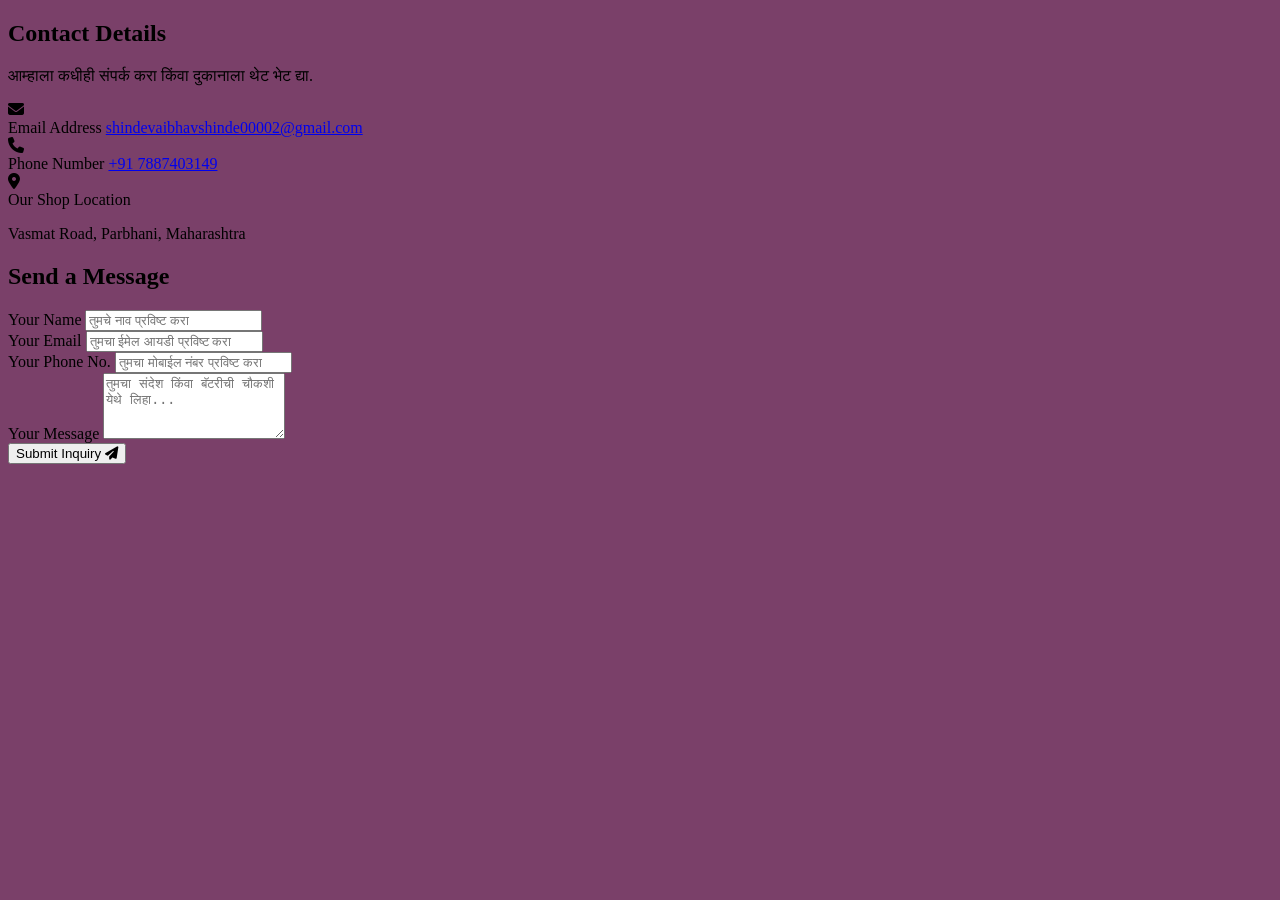
<file: index.html>
<!DOCTYPE html>
<html lang="mr">
<head>
    <meta charset="UTF-8">
    <meta http-equiv="X-UA-Compatible" content="IE=edge">
    <meta name="viewport" content="width=device-width, initial-scale=1.0">
    <link rel="icon" href="image1/android-chrome-192x192.png">
    <title>Contact Us - PowerHouse Batteries</title>
    <!-- गुगल फॉन्ट आणि आयकॉन्स -->
    <link rel="preconnect" href="https://fonts.googleapis.com">
    <link rel="preconnect" href="https://fonts.gstatic.com" crossorigin>
    <link href="https://fonts.googleapis.com/css2?family=Poppins:wght@300;400;600;700&display=swap" rel="stylesheet">
    <link rel="stylesheet" href="https://cdnjs.cloudflare.com/ajax/libs/font-awesome/6.4.0/css/all.min.css">
    
    <link rel="stylesheet" href="style.css">
</head>
<body>

    <section class="contact-wrapper">
        <div class="contact-container">
            
            <!-- डावा भाग: संपर्क माहिती -->
            <div class="contact-info-block">
                <h1>Contact Details</h1>
                <p class="subtitle">आम्हाला कधीही संपर्क करा किंवा दुकानाला थेट भेट द्या.</p>
                
                <div class="info-items">
                    <div class="info-item">
                        <i class="fa-solid fa-envelope"></i>
                        <div>
                            <span>Email Address</span>
                            <a href="mailto:shindevaibhavshinde00002@gmail.com">shindevaibhavshinde00002@gmail.com</a>
                        </div>
                    </div>
                    
                    <div class="info-item">
                        <i class="fa-solid fa-phone"></i>
                        <div>
                            <span>Phone Number</span>
                            <a href="tel:+917887403149">+91 7887403149</a>
                        </div>
                    </div>
                    
                    <div class="info-item">
                        <i class="fa-solid fa-location-dot"></i>
                        <div>
                            <span>Our Shop Location</span>
                            <p>Vasmat Road, Parbhani, Maharashtra</p>
                        </div>
                    </div>
                </div>
            </div>

            <!-- उजवा भाग: चौकशी फॉर्म -->
            <div class="contact-form-block">
                <h2>Send a Message</h2>
                <form action="mailto:shindevaibhav00002@gmail.com" method="post" enctype="text/plain">
                    
                    <div class="input-group">
                        <label for="userName">Your Name</label>
                        <input type="text" id="userName" name="Name" placeholder="तुमचे नाव प्रविष्ट करा" required>
                    </div>

                    <div class="input-group">
                        <label for="userEmail">Your Email</label>
                        <input type="email" id="userEmail" name="Email" placeholder="तुमचा ईमेल आयडी प्रविष्ट करा" required>
                    </div>

                    <div class="input-group">
                        <label for="userPhone">Your Phone No.</label>
                        <input type="tel" id="userPhone" name="Phone" placeholder="तुमचा मोबाईल नंबर प्रविष्ट करा" required>
                    </div>

                    <div class="input-group">
                        <label for="userMessage">Your Message</label>
                        <textarea id="userMessage" name="Message" rows="4" placeholder="तुमचा संदेश किंवा बॅटरीची चौकशी येथे लिहा..." required></textarea>
                    </div>

                    <button type="submit" class="submit-btn">
                        Submit Inquiry <i class="fa-solid fa-paper-plane"></i>
                    </button>
                </form>
            </div>

        </div>
    </section>

</body>
</html>
</file>
<file: style.css>
.List1{
    background-color: rgb(245, 248, 247);
    padding-right: 20%;
    margin: 50px;
      }
.list2{
    margin-left:3%;
      }
.div1{
  width: 200px;
  height: 200px;
  background-color: #610C63;
  position: relative;
  left: 700PX;
  border-radius: 20%;
}
.top1{
  height:50px;
  width:50px;
  
}
.demo1{
  width: 100px;
  height: 100px;
  background-color: green;
  position: absolute;
  left: 50px;
  top: 50px;
  border-radius: 75%;
}
.div2{
  width:200px;
  height:200px;
  background-color:#937DC2;
  position:absolute;
  left: 310PX;
  top: 10px;
}
.div3{
  width:200px;
  height:200px;
  background-color:#C689C6;
  position: relative;
  left: 500PX;
}
.div4{
  width:200px;
  height:200px;
  background-color:#E8A0BF;
  position: absolute;
  left: 310px;
}
.div5{
  width:200px;
  height:200px;
  background-color:#FCC5C0;
  position:absolute ;
  left: 708px;
}

}
.h1{
  color: #FFC18E;
  font-size: 30px;
 font-family: Montserrat;
 position:absolute ;
  left: 500px;
  top: 08px;
}
.top2{
  font-size:10%;
  color: #C689C6;
  font-family: Montserrat;
  position: relative;
  left: 500px;
  top: 500px;
}
.T1{
  height: 43%;
  width: 30%;
  background-color: #513252;
  font-size: 25px;
  position: absolute;
  left: 14%;
  border-radius: 10%;
  box-shadow: 5px 10px 30px #CA4E79;
}
.T2{height: 43%;
  width: 30%;
  background-color: #513252;
  margin-left: 37%;
  font-size: 120%;
  position:absolute;
  left: 20%;
  border-radius: 10%;
  box-shadow: 5px 10px 30px #CA4E79;
}
.T3{ 
  background-color: #513252;
  height: 43%;
  width: 30%;
  box-shadow: 5px 10px 30px #CA4E79;
  position: absolute;
  left: 14%;
  top: 101%;
  border-radius: 10%;
}
.T4{
  position: absolute;
  top: 102%;
  left: 58%;
  background-color: #513252;
  height: 10%;
  width: 10%;
  box-shadow: 5px 10px 30px #CA4E79;
  border-radius: 20%;
}
.Head{
  padding-left: 10%;
}
.Head2{
  position: absolute;
  top:05%;
padding-left: 10%;
}
.Head3{
  padding-left: 10%;
  }
.Head4{
    padding: 10%;
   
  }
.more1{
  padding-bottom: 1%;
  background-color: white;
  height: 50px;
  width: 200px;
  box-shadow: 5px 10px 30px gray;
}
.morep1{
    margin: 10%;
   position: absolute;
   top: 51%;
}
a:hover{
  color: red;
  
}
body{
  background-color:#7A4069;
}
hr{
  padding: 0%;
}
</file>
